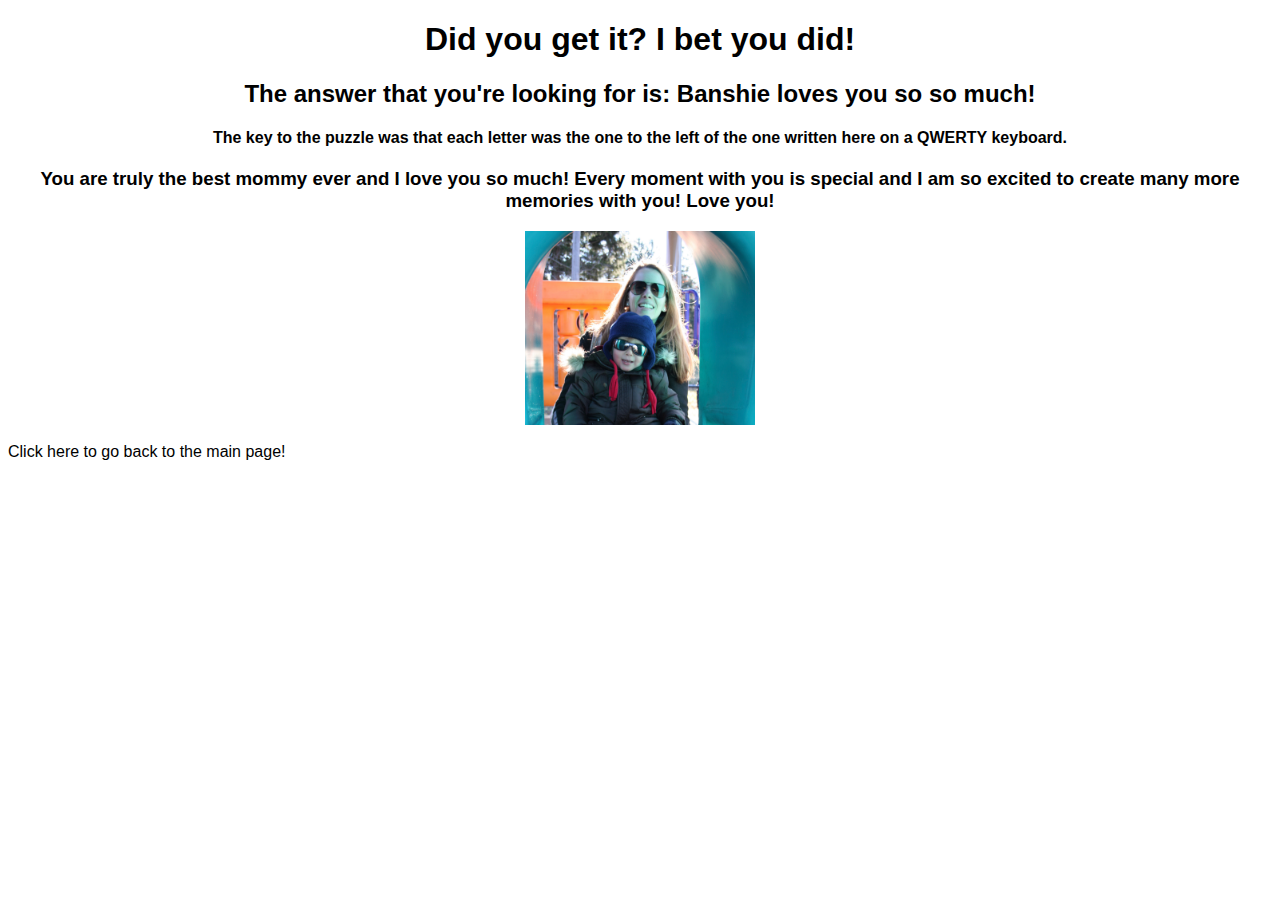
<file: answer.html>
<!DOCTYPE html>
<html>

<head>
  <meta charset="utf-8">
  <meta name="viewport" content="width=device-width">
  <title>Happy Valentine's Day!</title>
  <link href="style.css" rel="stylesheet" type="text/css" />
</head>
<body>
<h1>Did you get it? I bet you did!</h1>
<h2>The answer that you're looking for is: Banshie loves you so so much!</h2>
<h4>The key to the puzzle was that each letter was the one to the left of the one written here on a QWERTY keyboard.</h4>
<h3>You are truly the best mommy ever and I love you so much! Every moment with you is special and I am so excited to create many more memories with you! Love you!</h3>
<img src="IMG_5075.JPG" height=194.3 width=230.4 class="center"></img>
<a href="index.html"><br>Click here to go back to the main page!</a>
</body>
</file>
<file: style.css>
html {
  height: 100%;
  width: 100%;
}
h1 {
  font-family: 'Helvetica Neue', sans-serif;
  text-align: center;
}
h2 {
  font-family: 'Helvetica Neue', sans-serif;
  text-align: center;
}
h3 {
  font-family: 'Helvetica Neue', sans-serif;
  text-align: center;
}
h4 {
  font-family: 'Helvetica Neue', sans-serif;
  text-align: center;
}
a {
  font-family: 'Helvetica Neue', sans-serif;
  text-align: center;
  color: black;
  text-decoration: none;
}
.center {
  display: block;
  margin-left: auto;
  margin-right: auto;
}
</file>
